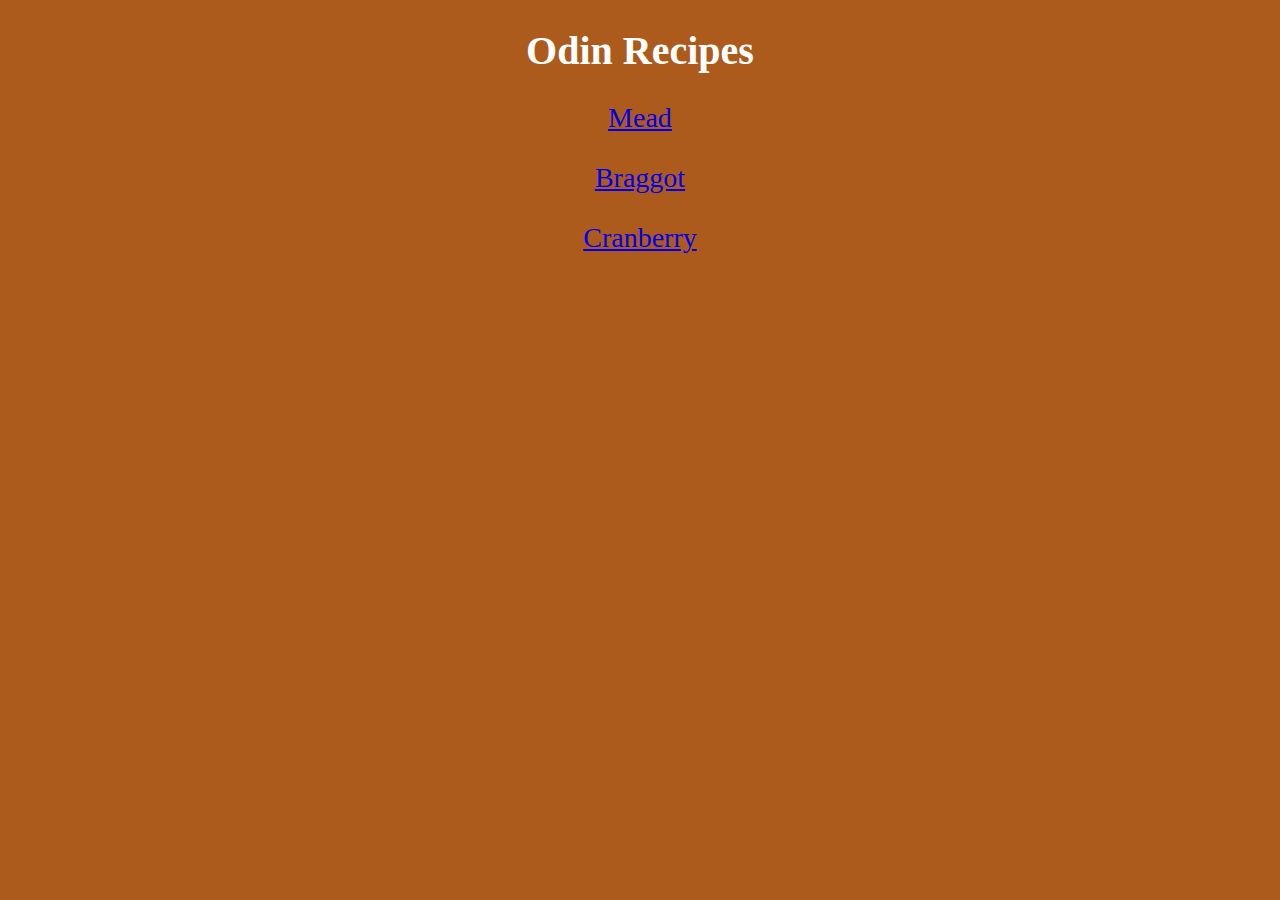
<file: index.html>
<!DOCTYPE html>
<html lang="en">

    <head>
        <meta charset="UTF-8">
        <Title>Index</Title>
        <link rel="stylesheet" href="home.css">
    </head>
    <body>
        <p>
            <h1>Odin Recipes</h1>
        </p>
        <p class="links">
            <a href="./recipes/mead.html">Mead</a>
        </p>

        <p class="links">
            <a href="./recipes/braggot.html">Braggot</a>
        </p>

        <p class="links">
            <a href="./recipes/cranberry.html">Cranberry</a>
        </p>
    </body>
</html>
</file>
<file: home.css>
* {
    text-align:center;
    background-color:#AD5B1C;
    font-family:Georgia, 'Times New Roman', Times, serif;
}

h1{
    font-size:40px;
    color:white;
}

p.links{
    font-size:28px;
    color:black;
}
</file>
